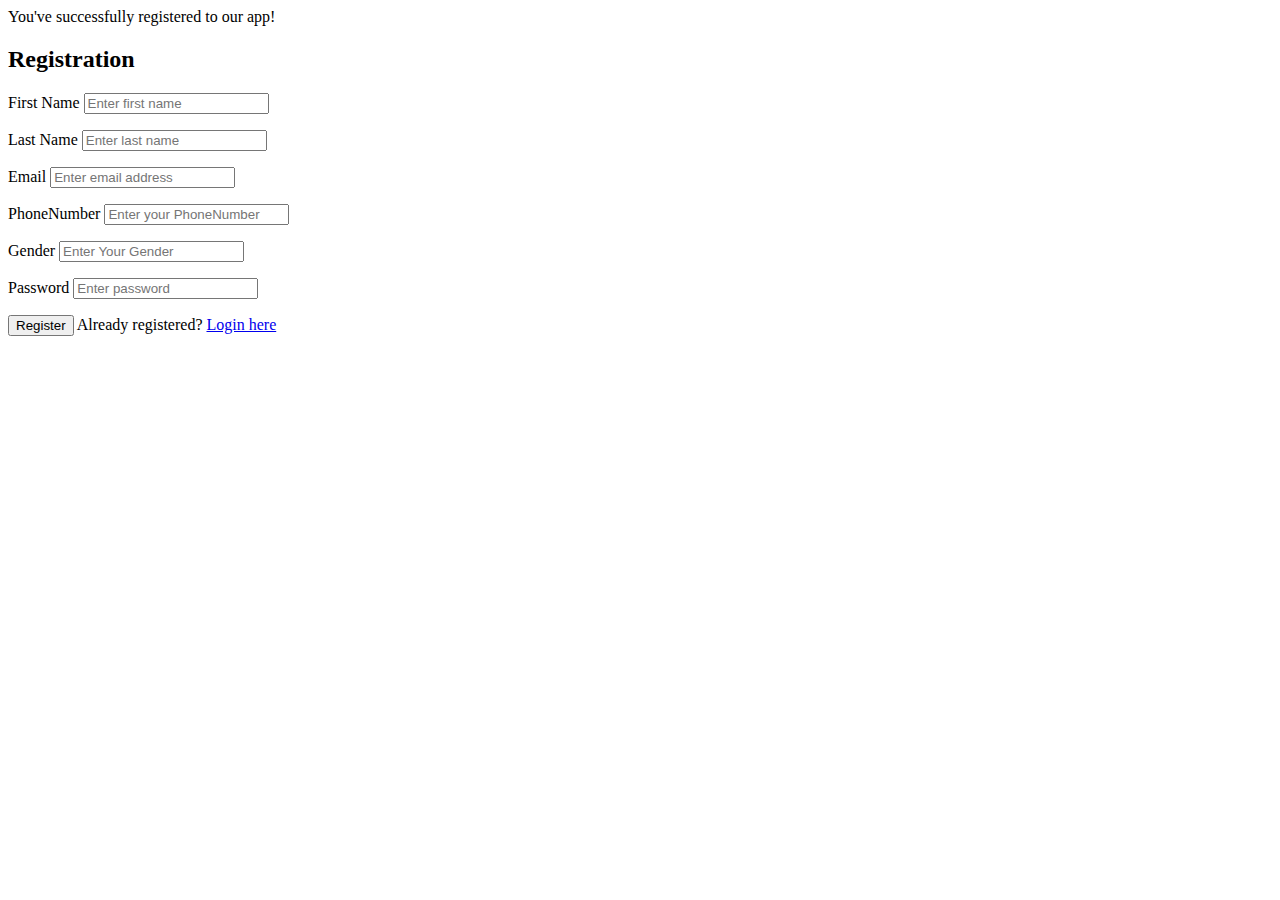
<file: target/classes/templates/register.html>
<!DOCTYPE html>
<html lang="en"
      xmlns:th="http://www.thymeleaf.org"
>
<head>
    <meta charset="UTF-8">
    <title>Registration and Login System</title>
    <link href="https://cdn.jsdelivr.net/npm/bootstrap@5.0.2/dist/css/bootstrap.min.css" rel="stylesheet"
          integrity="sha384-EVSTQN3/azprG1Anm3QDgpJLIm9Nao0Yz1ztcQTwFspd3yD65VohhpuuCOmLASjC" crossorigin="anonymous">
</head>
<body>

<div class="container-fluid bg-dark">
    <div class="row col-md-8 offset-md-2">
        <div class="card">
            <div th:if="${param.success}">
                <div class="alert alert-info">You've successfully registered
                    to our app!</div>
            </div>
            <div class="card-header">
                <h2 class="text-center">Registration</h2>
            </div>
            <div class="card-body">
                <form method="post" role="form" th:action="@{/register/save}" th:object="${user}">

                    <div class="form-group mb-3">
                        <label class="form-label">First Name</label>
                        <input class="form-control"
                               id="firstName"
                               name="firstName"
                               placeholder="Enter first name"
                               th:field="*{firstName}"
                               type="text"
                        />
                        <p th:errors="*{firstName}" class="text-danger"
                           th:if="${#fields.hasErrors('firstName')}">
                        </p>
                    </div>

                    <div class="form-group mb-3">
                        <label class="form-label">Last Name</label>
                        <input class="form-control"
                               id="lastName"
                               name="lastName"
                               placeholder="Enter last name"
                               th:field="*{lastName}"
                               type="text"
                        />
                        <p th:errors="*{lastName}" class="text-danger"
                           th:if="${#fields.hasErrors('lastName')}">
                        </p>
                    </div>
                    <div class="form-group mb-3">
                        <label class="form-label">Email</label>
                        <input class="form-control"
                               id="email"
                               name="email"
                               placeholder="Enter email address"
                               th:field="*{email}"
                               type="email"
                        />
                        <p th:errors="*{email}" class="text-danger"
                           th:if="${#fields.hasErrors('email')}">
                        </p>
                    </div>
                    <div class="form-group mb-3">
                        <label class="form-label">PhoneNumber</label>
                        <input class="form-control"
                               id="phoneNumber"
                               name="phoneNumber"
                               placeholder="Enter your PhoneNumber"
                               th:field="*{phoneNumber}"
                               type="text"
                        />
                        <p th:errors="*{phoneNumber}" class="text-danger"
                           th:if="${#fields.hasErrors('phoneNumber')}">
                        </p>
                    </div>
                    <div class="form-group mb-3">
                        <label class="form-label">Gender</label>
                        <input class="form-control"
                               id="gender"
                               name="gender"
                               placeholder="Enter Your Gender"
                               th:field="*{gender}"
                               type="text"
                        />
                        <p th:errors="*{gender}" class="text-danger"
                           th:if="${#fields.hasErrors('gender')}">
                        </p>
                    </div>
                    <div class="form-group mb-3">
                        <label class="form-label">Password</label>
                        <input class="form-control"
                               id="password"
                               name="password"
                               placeholder="Enter password"
                               th:field="*{password}"
                               type="password"
                        />
                        <p th:errors="*{password}" class="text-danger"
                           th:if="${#fields.hasErrors('password')}">
                        </p>
                    </div>

                    <div class="form-group mb-3">
                        <button class="btn btn-primary" type="submit">Register</button>
                        <span>Already registered? <a href="/" th:href="@{/sigin}">Login
                             here</a></span>
                    </div>
                </form>
            </div>
        </div>
    </div>
</div>
</body>
</html>
</file>
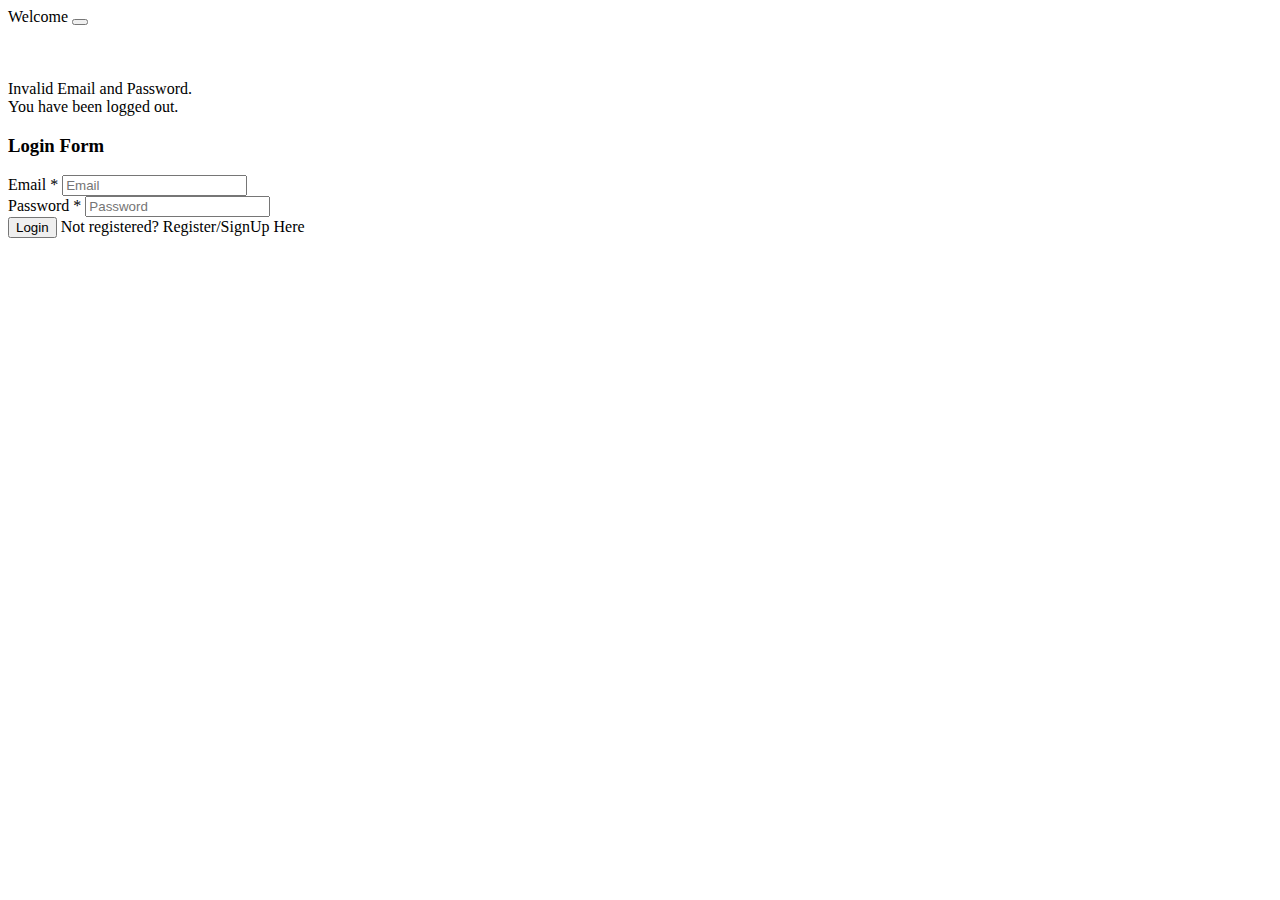
<file: target/classes/templates/sigin.html>
<!DOCTYPE html>
<html lang="en"
      xmlns:th="http://www.thymeleaf.org"
>
<head>
    <meta charset="UTF-8">
    <title>Registration and Login System</title>
    <link href="https://cdn.jsdelivr.net/npm/bootstrap@5.0.2/dist/css/bootstrap.min.css" rel="stylesheet"
          integrity="sha384-EVSTQN3/azprG1Anm3QDgpJLIm9Nao0Yz1ztcQTwFspd3yD65VohhpuuCOmLASjC" crossorigin="anonymous">
    <link rel="stylesheet" th:href="@{/css/login.css}">
</head>
<body>
<nav class="navbar navbar-expand-lg navbar-dark bg-dark fixed-top" th:fragment="header">
    <div class="container-fluid">
        <a class="navbar-brand" th:href="@{/}">Welcome</a>
        <button class="navbar-toggler" type="button" data-bs-toggle="collapse" data-bs-target="#navbarSupportedContent" aria-controls="navbarSupportedContent" aria-expanded="false" aria-label="Toggle navigation">
            <span class="navbar-toggler-icon"></span>
        </button>
    </div>
</nav>
<br />
<br />
<br />
<div class="container">
    <div class="row">
        <div class="col-md-6 offset-md-3">
            <div th:if="${param.error}">
                <div class="alert alert-danger">Invalid Email and Password.</div>
            </div>
            <div th:if="${param.logout}">
                <div class="alert alert-success">You have been logged out.</div>
            </div>
            <div class="card">
                <div class="card-header">
                    <h3 class="text-center">Login Form</h3>
                </div>
                <div class="card-body">
                    <form
                            method="post"
                            th:action="@{/sigin}"
                            class="form-horizontal"
                            role="form"
                    >
                        <div class="mb-3">
                            <label for="username" class="control-label">Email *</label>
                            <input type="text"
                                   id="username"
                                   name="username"
                                   class="form-control"
                                   placeholder="Email"
                            />
                        </div>

                        <div class="mb-3">
                            <label for="password" class="control-label">Password *</label>
                            <input type="password"
                                   id="password"
                                   name="password"
                                   class="form-control"
                                   placeholder="Password"
                            />
                        </div>

                        <div class="mb-3">
                            <button type="submit" class="btn btn-primary">Login</button>
                            <span> Not registered?
                            <a th:href="@{/register}"> Register/SignUp Here</a>
                        </span>
                        </div>
                    </form>
                </div>
            </div>
        </div>
    </div>
</div>
</body>
</html>
</file>
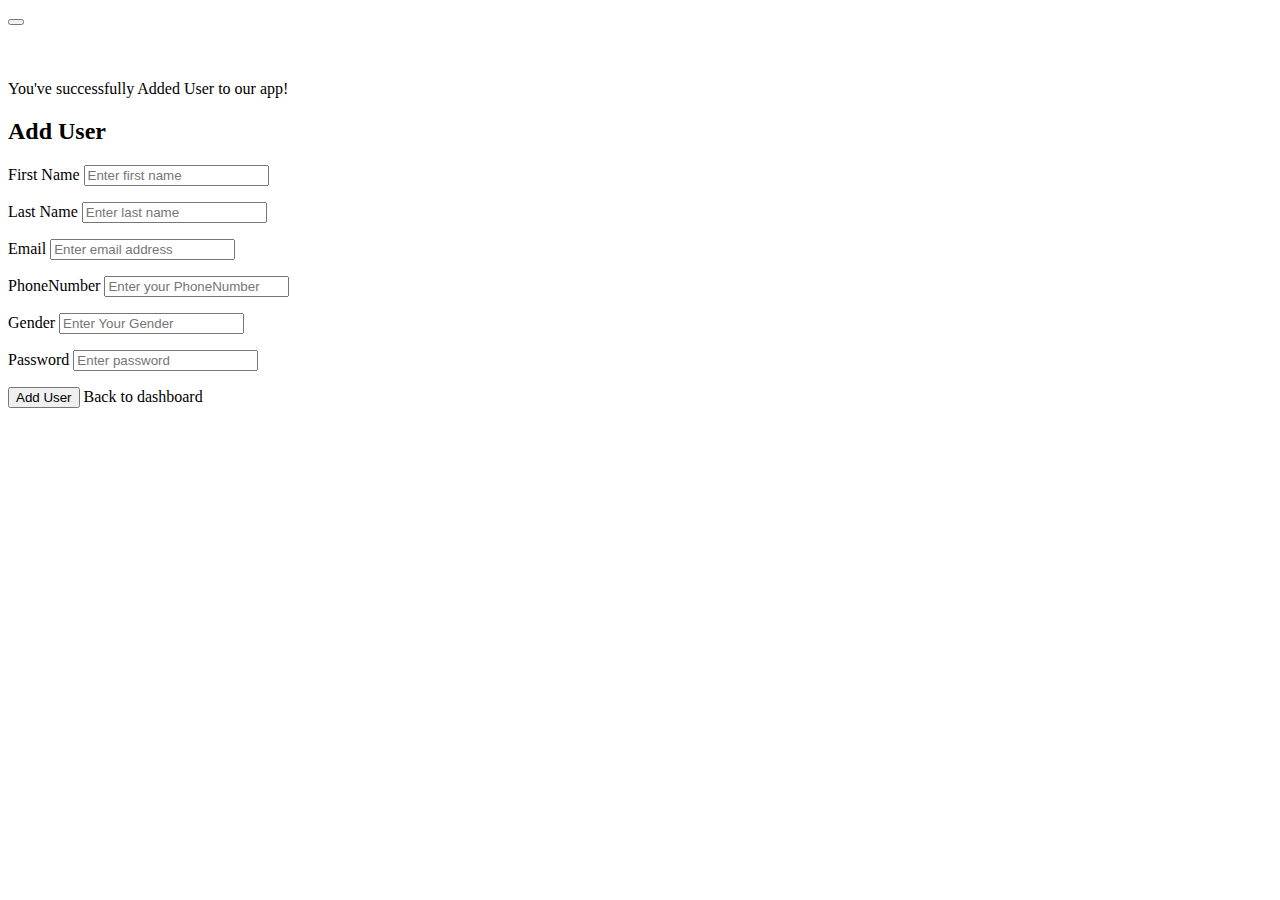
<file: target/classes/templates/admin/adduser.html>
<!DOCTYPE html>
<html lang="en"
      xmlns:th="http://www.thymeleaf.org"
>
<head>
  <meta charset="UTF-8">
  <title>Registration and Login System</title>
  <link href="https://cdn.jsdelivr.net/npm/bootstrap@5.0.2/dist/css/bootstrap.min.css" rel="stylesheet"
        integrity="sha384-EVSTQN3/azprG1Anm3QDgpJLIm9Nao0Yz1ztcQTwFspd3yD65VohhpuuCOmLASjC" crossorigin="anonymous">
</head>
<body>
<nav class="navbar navbar-expand-lg navbar-dark bg-dark fixed-top" th:fragment="header">
  <div class="container-fluid">
    <button class="navbar-toggler" type="button" data-bs-toggle="collapse" data-bs-target="#navbarSupportedContent" aria-controls="navbarSupportedContent" aria-expanded="false" aria-label="Toggle navigation">
      <span class="navbar-toggler-icon"></span>
    </button>
  </div>
</nav>
<br />
<br />
<br />
<div class="container">
  <div class="row col-md-8 offset-md-2">
    <div class="card">
      <div th:if="${param.success}">
        <div class="alert alert-info">You've successfully Added User
          to our app!</div>
      </div>
      <div class="card-header">
        <h2 class="text-center">Add User</h2>
      </div>
      <div class="card-body">
        <form method="post" role="form" th:action="@{/dashboard/adduser/save}" th:object="${user}">

          <div class="form-group mb-3">
            <label class="form-label">First Name</label>
            <input class="form-control"
                   id="firstName"
                   name="firstName"
                   placeholder="Enter first name"
                   th:field="*{firstName}"
                   type="text"
            />
            <p th:errors="*{firstName}" class="text-danger"
               th:if="${#fields.hasErrors('firstName')}">
            </p>
          </div>

          <div class="form-group mb-3">
            <label class="form-label">Last Name</label>
            <input class="form-control"
                   id="lastName"
                   name="lastName"
                   placeholder="Enter last name"
                   th:field="*{lastName}"
                   type="text"
            />
            <p th:errors="*{lastName}" class="text-danger"
               th:if="${#fields.hasErrors('lastName')}">
            </p>
          </div>
          <div class="form-group mb-3">
            <label class="form-label">Email</label>
            <input class="form-control"
                   id="email"
                   name="email"
                   placeholder="Enter email address"
                   th:field="*{email}"
                   type="email"
            />
            <p th:errors="*{email}" class="text-danger"
               th:if="${#fields.hasErrors('email')}">
            </p>
          </div>
          <div class="form-group mb-3">
            <label class="form-label">PhoneNumber</label>
            <input class="form-control"
                   id="phoneNumber"
                   name="phoneNumber"
                   placeholder="Enter your PhoneNumber"
                   th:field="*{phoneNumber}"
                   type="text"
            />
            <p th:errors="*{phoneNumber}" class="text-danger"
               th:if="${#fields.hasErrors('phoneNumber')}">
            </p>
          </div>
          <div class="form-group mb-3">
            <label class="form-label">Gender</label>
            <input class="form-control"
                   id="gender"
                   name="gender"
                   placeholder="Enter Your Gender"
                   th:field="*{gender}"
                   type="text"
            />
            <p th:errors="*{gender}" class="text-danger"
               th:if="${#fields.hasErrors('gender')}">
            </p>
          </div>
          <div class="form-group mb-3">
            <label class="form-label">Password</label>
            <input class="form-control"
                   id="password"
                   name="password"
                   placeholder="Enter password"
                   th:field="*{password}"
                   type="password"
            />
            <p th:errors="*{password}" class="text-danger"
               th:if="${#fields.hasErrors('password')}">
            </p>
          </div>

          <div class="form-group mb-3">
            <button class="btn btn-primary" type="submit">Add User</button>
            <a th:href="@{/dashboard}">Back to dashboard</a>

          </div>
        </form>
      </div>
    </div>
  </div>
</div>
</body>
</html>
</file>
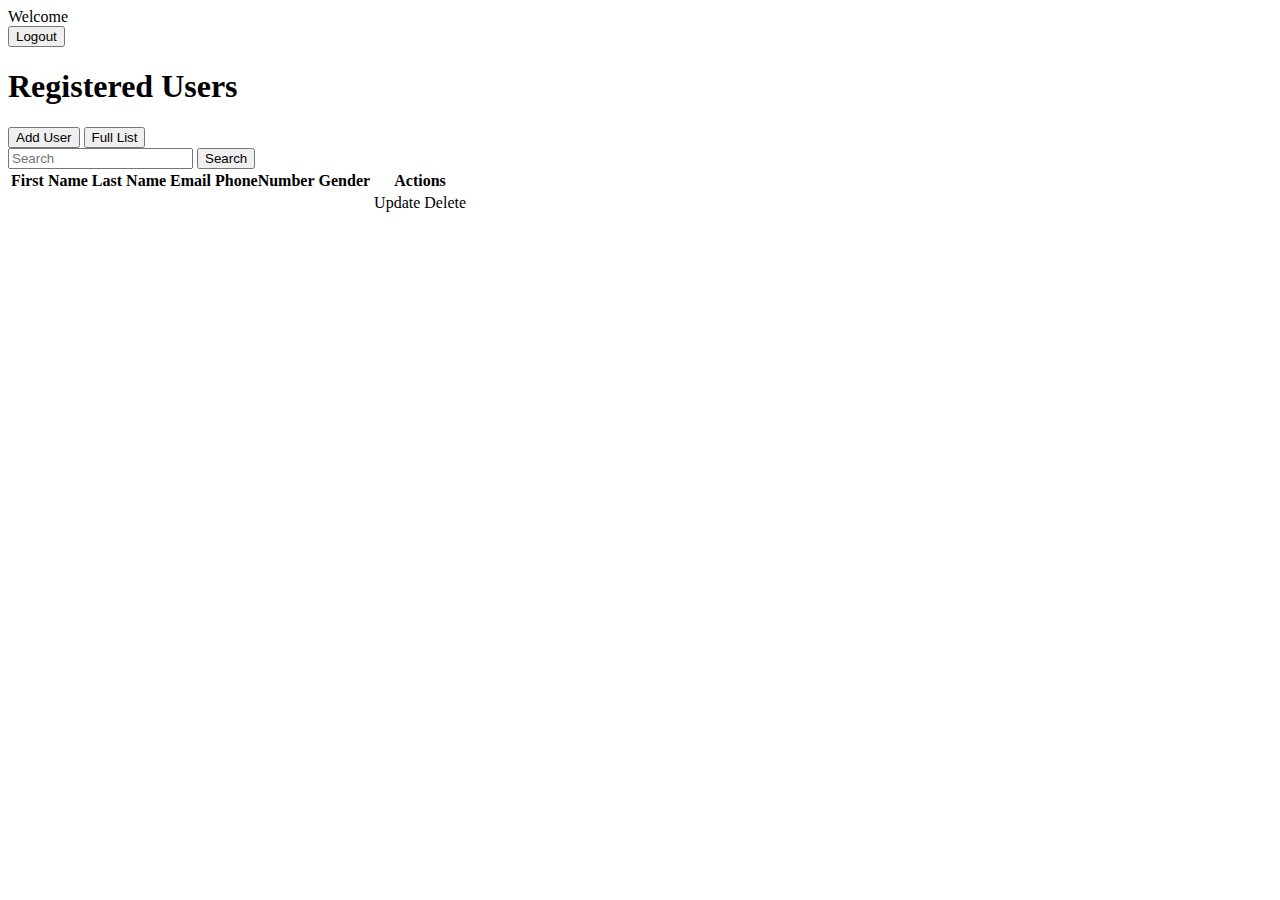
<file: target/classes/templates/admin/dashboard.html>
<!DOCTYPE html>
<html lang="en"
      xmlns:th="http://www.thymeleaf.org" xmlns:sec="http://www.thymeleaf.org/extras/spring-security">
<head>
  <meta charset="UTF-8">
  <title>Registration and Login System</title>
  <link href="https://cdn.jsdelivr.net/npm/bootstrap@5.0.2/dist/css/bootstrap.min.css"
        rel="stylesheet"
        integrity="sha384-EVSTQN3/azprG1Anm3QDgpJLIm9Nao0Yz1ztcQTwFspd3yD65VohhpuuCOmLASjC"
        crossorigin="anonymous">
  <link rel="stylesheet" th:href="@{/css/style.css}">
</head>
<body>
<nav class="navbar navbar-light bg-dark">
  <div class="container-fluid">
    <span class="text-white">Welcome <a class="navbar-brand text-white" th:text="${name}"> </a> </span>
    <div class="d-flex">
      <a class="nav-link active" aria-current="page" th:href="@{/logout}">
        <button class="btn btn-danger btn-sm">Logout</button></a>
    </div>
  </div>
</nav>

<div class="container">
  <div class="row">
    <h1> Registered Users </h1>
  </div>
  <div class="d-flex">
    <a class="nav-link active info-success" aria-current="page" th:href="@{/dashboard/adduser}"><button class="btn btn-success btn-sm"> Add User</button>
     </a>
    <a class="nav-link active info-success ms-2" aria-current="page" th:href="@{/dashboard}"><button class="btn btn-success btn-sm"> Full List</button>
    </a>
    <div class="d-flex ms-auto justify-content-end">
      <form method="get" th:action="@{/dashboard/search}" class=" d-flex form-inline my-2 my-lg-0">
        <input class="form-control mr-sm-2 mb-2" type="search" name="name" placeholder="Search" aria-label="Search">
        <button class="btn btn-success mb-2 p-1 mx-2" type="submit">Search</button>
      </form>

    </div>
  </div>
  <table class="table table-striped table-bordered table-hover">
    <thead class="table-dark">
    <tr>
      <th>First Name</th>
      <th>Last Name</th>
      <th>Email</th>
      <th>PhoneNumber</th>
      <th>Gender</th>
      <th>Actions</th>
    </tr>
    </thead>
    <tbody >
    <tr th:each="user: ${users}">
      <td th:text="${user.firstName}" th:class="${'text-white'}"></td>
      <td th:text="${user.lastName}" th:class="${'text-white'}" ></td>
      <td th:text="${user.email}" th:class="${'text-white'}" ></td>
      <td th:text="${user.phoneNumber}" th:class="${'text-white'}" ></td>
      <td th:text="${user.gender}" th:class="${'text-white'}" ></td>
      <td> <a th:href="@{/dashboard/update/{id}(id=${user.id})}" class="btn btn-primary">Update</a>
        <a th:href="@{/dashboard/delete/{id}(id=${user.id})}" class="btn btn-danger" onclick="if (!(confirm('Are you sure you want to delete this user?'))) return false">Delete</a></td>
    </tr>
    </tbody>
  </table>
</div>

</body>
</html>
</file>
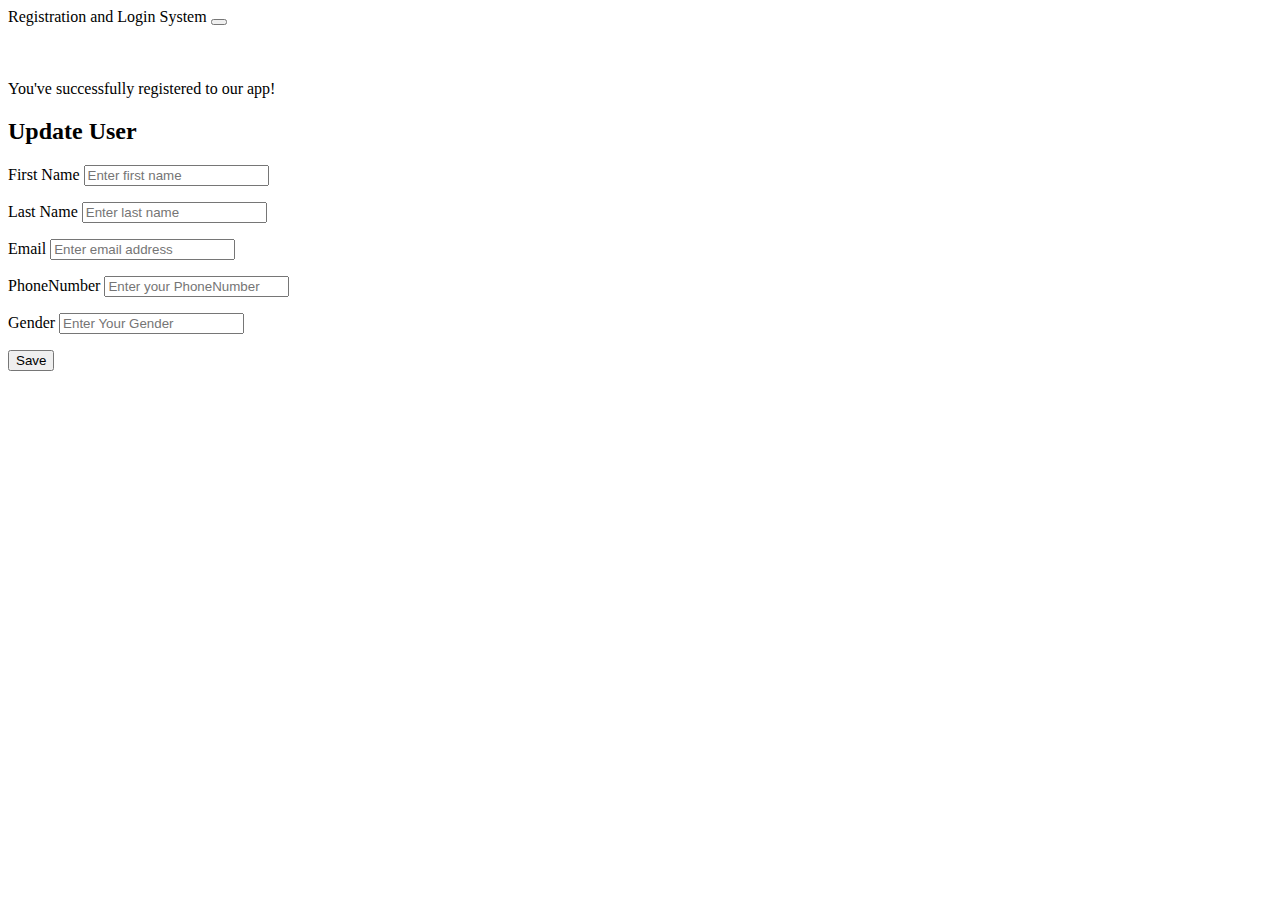
<file: target/classes/templates/admin/updateuser.html>
<!DOCTYPE html>
<html lang="en"
      xmlns:th="http://www.thymeleaf.org"
>
<head>
  <meta charset="UTF-8">
  <title>Registration and Login System</title>
  <link href="https://cdn.jsdelivr.net/npm/bootstrap@5.0.2/dist/css/bootstrap.min.css" rel="stylesheet"
        integrity="sha384-EVSTQN3/azprG1Anm3QDgpJLIm9Nao0Yz1ztcQTwFspd3yD65VohhpuuCOmLASjC" crossorigin="anonymous">
</head>
<body>
<nav class="navbar navbar-expand-lg navbar-dark bg-dark fixed-top" th:fragment="header">
  <div class="container-fluid">
    <a class="navbar-brand" th:href="@{/}">Registration and Login System</a>
    <button class="navbar-toggler" type="button" data-bs-toggle="collapse" data-bs-target="#navbarSupportedContent" aria-controls="navbarSupportedContent" aria-expanded="false" aria-label="Toggle navigation">
      <span class="navbar-toggler-icon"></span>
    </button>
  </div>
</nav>
<br />
<br />
<br />
<div class="container">
  <div class="row col-md-8 offset-md-2">
    <div class="card">
      <div th:if="${param.success}">
        <div class="alert alert-info">You've successfully registered
          to our app!</div>
      </div>
      <div class="card-header">
        <h2 class="text-center">Update User</h2>
      </div>
      <div class="card-body">
        <form id="form" method="post" role="form" th:action="@{/dashboard/update/{id}(id=${user.id})}" th:object="${user}">

          <div class="form-group mb-3">
            <label class="form-label">First Name</label>
            <input class="form-control"
                   id="firstName"
                   name="firstName"
                   placeholder="Enter first name"
                   th:field="*{firstName}"
                   type="text"
            />
            <p th:errors="*{firstName}" class="text-danger"
               th:if="${#fields.hasErrors('firstName')}">
            </p>

          </div>

          <div class="form-group mb-3">
            <label class="form-label">Last Name</label>
            <input class="form-control"
                   id="lastName"
                   name="lastName"
                   placeholder="Enter last name"
                   th:field="*{lastName}"
                   type="text"
            />
            <p th:errors="*{lastName}" class="text-danger"
               th:if="${#fields.hasErrors('lastName')}">
            </p>

          </div>
          <div class="form-group mb-3">
            <label class="form-label">Email</label>
            <input class="form-control"
                   id="email"
                   name="email"
                   placeholder="Enter email address"
                   th:field="*{email}"
                   type="email"
            />
            <p th:errors="*{email}" class="text-danger"
               th:if="${#fields.hasErrors('email')}">
            </p>

          </div>
          <div class="form-group mb-3">
            <label class="form-label">PhoneNumber</label>
            <input class="form-control"
                   id="phoneNumber"
                   name="phoneNumber"
                   placeholder="Enter your PhoneNumber"
                   th:field="*{phoneNumber}"
                   type="text"
            />
            <p th:errors="*{phoneNumber}" class="text-danger"
               th:if="${#fields.hasErrors('phoneNumber')}">
            </p>

          </div>
          <div class="form-group mb-3">
            <label class="form-label">Gender</label>
            <input class="form-control"
                   id="gender"
                   name="gender"
                   placeholder="Enter Your Gender"
                   th:field="*{gender}"
                   type="text"
            />
            <p th:errors="*{gender}" class="text-danger"
               th:if="${#fields.hasErrors('gender')}">
            </p>

          </div>
          <div class="errmsg">
            <span id="msg1"></span>
          </div>


          <div class="form-group mb-3">
            <button class="btn btn-primary" type="submit">Save</button>
          </div>
        </form>
      </div>
    </div>
  </div>
</div>
<script th:src="@{/js/main.js}"></script>
</body>
</html>
</file>
